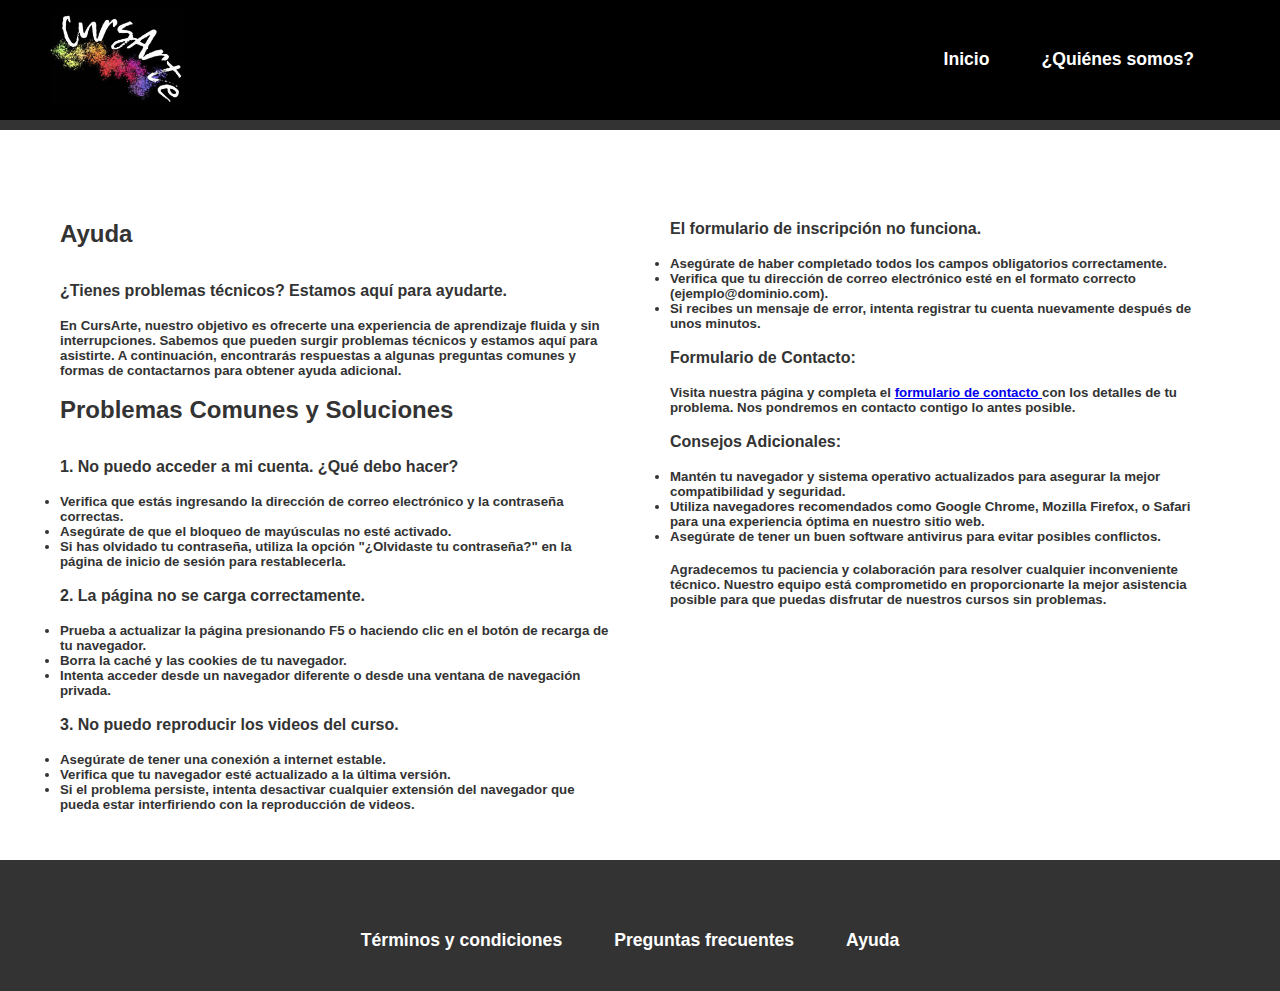
<file: ayuda.html>
<!DOCTYPE html>
<html lang="es">
<head>
    <meta charset="UTF-8">
    <meta name="viewport" content="width=device-width, initial-scale=1.0">
    <title>Ayuda CursArte</title>
    <link rel="shortcut icon" href="images/favicom.ico" type="image/x-icon">
    <link rel="stylesheet" href="./css/estilos.css">
</head>

<body>
    <header>
        <nav>
            <div class="logo">
                <a href="index.html">
                    <img src="images/logopeq.jpg" alt="Inicio">
                </a>
            </div>
            <ul class="listaNav">
                <li class="listaItem"><a class="linkNav" href="index.html" >Inicio</a></li>
                <li class="listaItem"><a class="linkNav" href="quienessomos.html" >¿Quiénes somos?</a></li>
            </ul>
        </nav>
    </header>
</header>
<main>
<section id="content">
        <div class="contenido-flex">
            <div class="item-flex">
    <h3>Ayuda</h3> <br>

    <h4>¿Tienes problemas técnicos? Estamos aquí para ayudarte.</h4> <br>
    <h5>En CursArte, nuestro objetivo es ofrecerte una experiencia de aprendizaje fluida y sin interrupciones. Sabemos que pueden surgir problemas técnicos y estamos aquí para asistirte. A continuación, encontrarás respuestas a algunas preguntas comunes y formas de contactarnos para obtener ayuda adicional.</h5> <br>

    <h3>Problemas Comunes y Soluciones</h3> <br>

    <h4>1. No puedo acceder a mi cuenta. ¿Qué debo hacer?</h4> <br>
    <h5>
        <lu>
            <li>Verifica que estás ingresando la dirección de correo electrónico y la contraseña correctas.</li>
            <li>Asegúrate de que el bloqueo de mayúsculas no esté activado.</li>
            <li>Si has olvidado tu contraseña, utiliza la opción "¿Olvidaste tu contraseña?" en la página de inicio de sesión para restablecerla.</li>
        </lu></h5> <br>

    <h4>2. La página no se carga correctamente.</h4> <br>
    <h5>
        <lu>
            <li>Prueba a actualizar la página presionando F5 o haciendo clic en el botón de recarga de tu navegador.</li>
            <li>Borra la caché y las cookies de tu navegador.</li>
            <li>Intenta acceder desde un navegador diferente o desde una ventana de navegación privada.</li>
        </lu></h5> <br>

    <h4>3. No puedo reproducir los videos del curso.</h4> <br>
    <h5>
        <lu>
            <li>Asegúrate de tener una conexión a internet estable.</li>
            <li>Verifica que tu navegador esté actualizado a la última versión.</li>
            <li>Si el problema persiste, intenta desactivar cualquier extensión del navegador que pueda estar interfiriendo con la reproducción de videos.</li>
        </lu></h5> <br>
    </div>
    <div class="item-flex">
    <h4>El formulario de inscripción no funciona.</h4> <br>
       <h5>     
        <lu>
            <li>Asegúrate de haber completado todos los campos obligatorios correctamente.</li>
            <li>Verifica que tu dirección de correo electrónico esté en el formato correcto (ejemplo@dominio.com).</li>
            <li>Si recibes un mensaje de error, intenta registrar tu cuenta nuevamente después de unos minutos.</li>
        </lu></h5> <br>
    
    <h4>Formulario de Contacto:</h4> <br>
    <h5>Visita nuestra página y completa el <a href="index.html#formulario">formulario de contacto </a>con los detalles de tu problema. Nos pondremos en contacto contigo lo antes posible.</h5> <br>

    <h4>Consejos Adicionales:</h4> <br>
    <h5>     
        <lu>
            <li>Mantén tu navegador y sistema operativo actualizados para asegurar la mejor compatibilidad y seguridad.</li>
            <li>Utiliza navegadores recomendados como Google Chrome, Mozilla Firefox, o Safari para una experiencia óptima en nuestro sitio web.</li>
            <li>Asegúrate de tener un buen software antivirus para evitar posibles conflictos.</li>
        </lu></h5> <br>

    <h5>Agradecemos tu paciencia y colaboración para resolver cualquier inconveniente técnico. Nuestro equipo está comprometido en proporcionarte la mejor asistencia posible para que puedas disfrutar de nuestros cursos sin problemas.</h5>
</div>
</div>
</section>
</main>

<footer>
    <nav>
        <ul class="listaNav">
            <li class="listaItem"><a class="linkNav" href="tyc.html">Términos y condiciones</a></li>
            <li class="listaItem"><a class="linkNav" href="preguntas.html">Preguntas frecuentes</a></li>
            <li class="listaItem"><a class="linkNav" href="ayuda.html">Ayuda</a></li>
        </ul>
    </nav>
</footer>
</body>
</html>
</file>
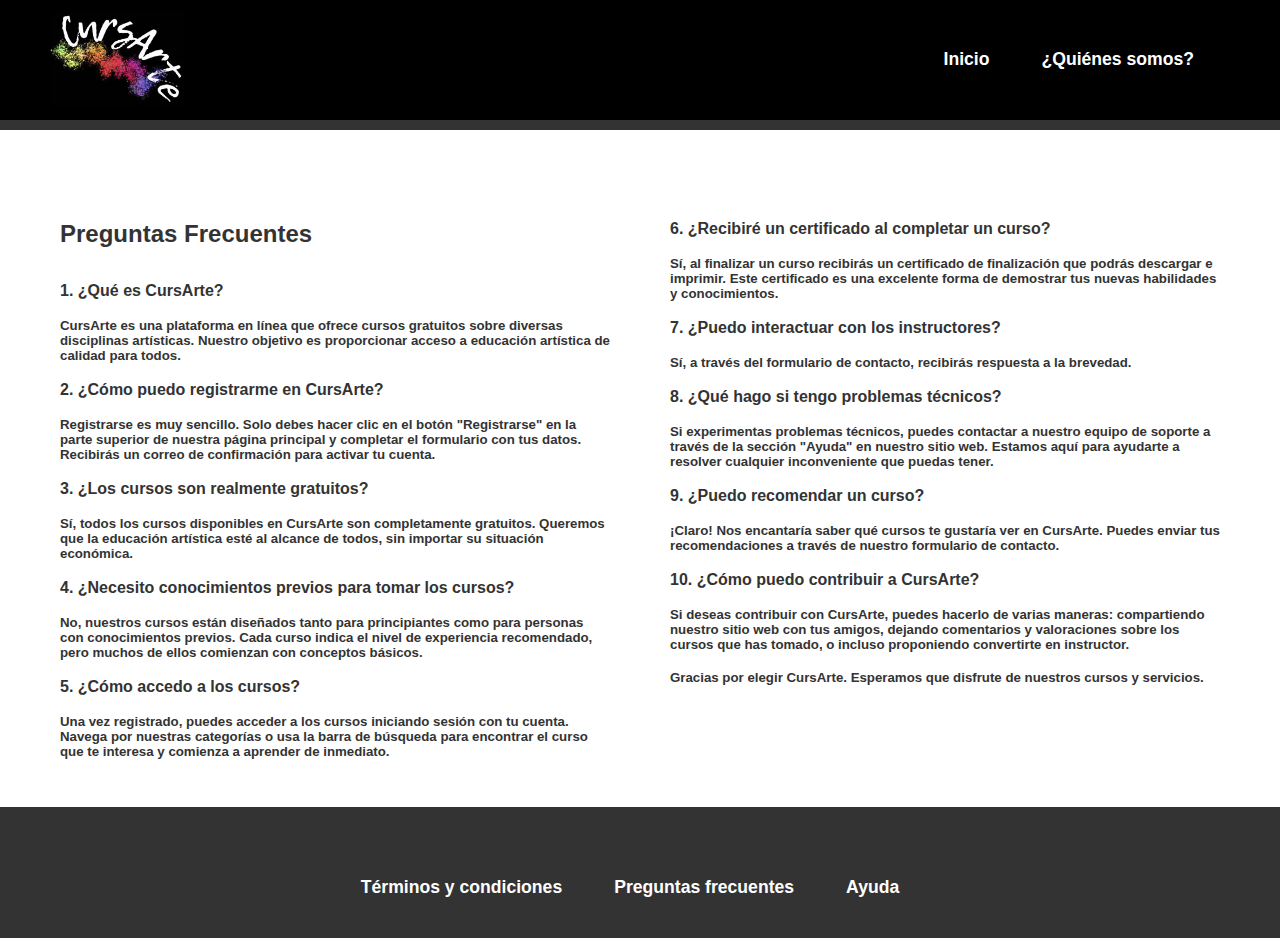
<file: preguntas.html>
<!DOCTYPE html>
<html lang="es">
<head>
    <meta charset="UTF-8">
    <meta name="viewport" content="width=device-width, initial-scale=1.0">
    <title>Preguntas CursArte</title>
    <link rel="stylesheet" href="./css/estilos.css">
    <link rel="shortcut icon" href="images/favicom.ico" type="image/x-icon">
    <link rel="stylesheet" href="./css/estilos.css">
</head>

<body>
    <header>
        <nav>
            <div class="logo">
                <a href="index.html">
                    <img src="images/logopeq.jpg" alt="Inicio">
                </a>
            </div>
            <ul class="listaNav">
                <li class="listaItem"><a class="linkNav" href="index.html" >Inicio</a></li>
                <li class="listaItem"><a class="linkNav" href="quienessomos.html" >¿Quiénes somos?</a></li>
            </ul>
        </nav>
    </header>
</header>
<main>
<section id="content">
        <div class="contenido-flex">
            <div class="item-flex">
    
    <h3>Preguntas Frecuentes</h3> <br>

    <h4>1. ¿Qué es CursArte?</h4> <br>
    <h5>CursArte es una plataforma en línea que ofrece cursos gratuitos sobre diversas disciplinas artísticas. Nuestro objetivo es proporcionar acceso a educación artística de calidad para todos.</h5> <br>

    <h4>2. ¿Cómo puedo registrarme en CursArte?</h4> <br>
    <h5>Registrarse es muy sencillo. Solo debes hacer clic en el botón "Registrarse" en la parte superior de nuestra página principal y completar el formulario con tus datos. Recibirás un correo de confirmación para activar tu cuenta.</h5> <br>

    <h4>3. ¿Los cursos son realmente gratuitos?</h4> <br>
    <h5>Sí, todos los cursos disponibles en CursArte son completamente gratuitos. Queremos que la educación artística esté al alcance de todos, sin importar su situación económica.</h5> <br>

    <h4>4. ¿Necesito conocimientos previos para tomar los cursos?</h4> <br>
    <h5>No, nuestros cursos están diseñados tanto para principiantes como para personas con conocimientos previos. Cada curso indica el nivel de experiencia recomendado, pero muchos de ellos comienzan con conceptos básicos.</h5> <br>

    <h4>5. ¿Cómo accedo a los cursos?</h4> <br>
    <h5>Una vez registrado, puedes acceder a los cursos iniciando sesión con tu cuenta. Navega por nuestras categorías o usa la barra de búsqueda para encontrar el curso que te interesa y comienza a aprender de inmediato.</h5> <br>
</div>
<div class="item-flex">
    <h4>6. ¿Recibiré un certificado al completar un curso?</h4> <br>
    <h5>Sí, al finalizar un curso recibirás un certificado de finalización que podrás descargar e imprimir. Este certificado es una excelente forma de demostrar tus nuevas habilidades y conocimientos.</h5> <br>

    <h4>7. ¿Puedo interactuar con los instructores?</h4> <br>
    <h5>Sí, a través del formulario de contacto, recibirás respuesta a la brevedad.</h5> <br>

    <h4>8. ¿Qué hago si tengo problemas técnicos?</h4> <br>
    <h5>Si experimentas problemas técnicos, puedes contactar a nuestro equipo de soporte a través de la sección "Ayuda" en nuestro sitio web. Estamos aquí para ayudarte a resolver cualquier inconveniente que puedas tener.</h5> <br>

    <h4>9. ¿Puedo recomendar un curso?</h4> <br>
    <h5>¡Claro! Nos encantaría saber qué cursos te gustaría ver en CursArte. Puedes enviar tus recomendaciones a través de nuestro formulario de contacto.</h5> <br>

    <h4>10. ¿Cómo puedo contribuir a CursArte?</h4> <br>
    <h5>Si deseas contribuir con CursArte, puedes hacerlo de varias maneras: compartiendo nuestro sitio web con tus amigos, dejando comentarios y valoraciones sobre los cursos que has tomado, o incluso proponiendo convertirte en instructor. </h5> <br>

    <h5>Gracias por elegir CursArte. Esperamos que disfrute de nuestros cursos y servicios.</h5>
</div>
</div>
</section>
</main>

<footer>
    <nav>
        <ul class="listaNav">
            <li class="listaItem"><a class="linkNav" href="tyc.html">Términos y condiciones</a></li>
            <li class="listaItem"><a class="linkNav" href="preguntas.html">Preguntas frecuentes</a></li>
            <li class="listaItem"><a class="linkNav" href="ayuda.html">Ayuda</a></li>
        </ul>
    </nav>
</footer>
</body>
</html>
</file>
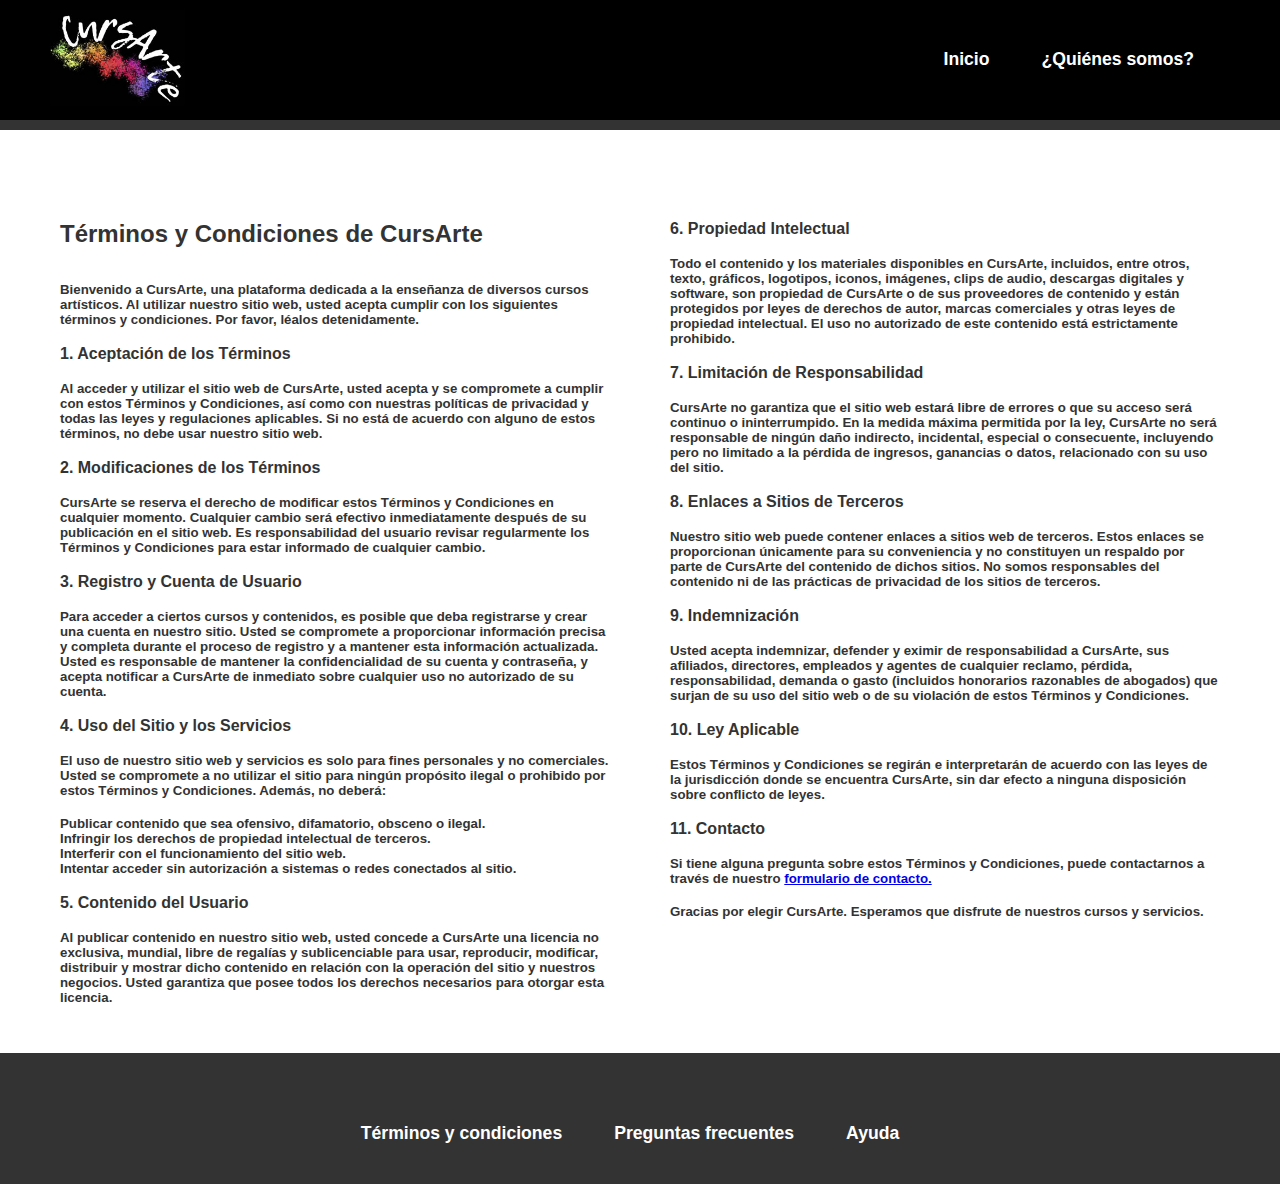
<file: tyc.html>
<!DOCTYPE html>
<html lang="es">
<head>
    <meta charset="UTF-8">
    <meta name="viewport" content="width=device-width, initial-scale=1.0">
    <title>Terminos y condiciones CursArte</title>
    <link rel="stylesheet" href="./css/estilos.css">
    <link rel="shortcut icon" href="images/favicom.ico" type="image/x-icon">
    <link rel="stylesheet" href="./css/estilos.css">
</head>

<body>
    <header>
        <nav>
            <div class="logo">
                <a href="index.html">
                    <img src="images/logopeq.jpg" alt="Inicio">
                </a>
            </div>
            <ul class="listaNav">
                <li class="listaItem"><a class="linkNav" href="index.html" >Inicio</a></li>
                <li class="listaItem"><a class="linkNav" href="quienessomos.html" >¿Quiénes somos?</a></li>
            </ul>
        </nav>
    </header>
<main>
<section id="content">
        <div class="contenido-flex">
            <div class="item-flex">
    
    <h3>Términos y Condiciones de CursArte</h3> <br>

    <h5>Bienvenido a CursArte, una plataforma dedicada a la enseñanza de diversos cursos artísticos. Al utilizar nuestro sitio web, usted acepta cumplir con los siguientes términos y condiciones. Por favor, léalos detenidamente.</h5> <br>

    <h4>1. Aceptación de los Términos</h4> <br>
    <h5>Al acceder y utilizar el sitio web de CursArte, usted acepta y se compromete a cumplir con estos Términos y Condiciones, así como con nuestras políticas de privacidad y todas las leyes y regulaciones aplicables. Si no está de acuerdo con alguno de estos términos, no debe usar nuestro sitio web.</h5> <br>

    <h4>2. Modificaciones de los Términos</h4> <br>
    <h5>CursArte se reserva el derecho de modificar estos Términos y Condiciones en cualquier momento. Cualquier cambio será efectivo inmediatamente después de su publicación en el sitio web. Es responsabilidad del usuario revisar regularmente los Términos y Condiciones para estar informado de cualquier cambio.</h5> <br>

    <h4>3. Registro y Cuenta de Usuario</h4> <br>
    <h5>Para acceder a ciertos cursos y contenidos, es posible que deba registrarse y crear una cuenta en nuestro sitio. Usted se compromete a proporcionar información precisa y completa durante el proceso de registro y a mantener esta información actualizada. Usted es responsable de mantener la confidencialidad de su cuenta y contraseña, y acepta notificar a CursArte de inmediato sobre cualquier uso no autorizado de su cuenta.</h5> <br>

    <h4>4. Uso del Sitio y los Servicios</h4> <br>
    <h5>El uso de nuestro sitio web y servicios es solo para fines personales y no comerciales. Usted se compromete a no utilizar el sitio para ningún propósito ilegal o prohibido por estos Términos y Condiciones. Además, no deberá:</h5> <br>

    <h5>Publicar contenido que sea ofensivo, difamatorio, obsceno o ilegal. <br>
        Infringir los derechos de propiedad intelectual de terceros. <br>
        Interferir con el funcionamiento del sitio web. <br>
        Intentar acceder sin autorización a sistemas o redes conectados al sitio.</h5> <br>
    <h4>5. Contenido del Usuario</h4> <br>
    <h5>Al publicar contenido en nuestro sitio web, usted concede a CursArte una licencia no exclusiva, mundial, libre de regalías y sublicenciable para usar, reproducir, modificar, distribuir y mostrar dicho contenido en relación con la operación del sitio y nuestros negocios. Usted garantiza que posee todos los derechos necesarios para otorgar esta licencia.</h5> <br>
</div>
<div class="item-flex">
    <h4>6. Propiedad Intelectual</h4> <br>
    <h5>Todo el contenido y los materiales disponibles en CursArte, incluidos, entre otros, texto, gráficos, logotipos, iconos, imágenes, clips de audio, descargas digitales y software, son propiedad de CursArte o de sus proveedores de contenido y están protegidos por leyes de derechos de autor, marcas comerciales y otras leyes de propiedad intelectual. El uso no autorizado de este contenido está estrictamente prohibido. </h5> <br>

    <h4>7. Limitación de Responsabilidad</h4> <br>
    <h5>CursArte no garantiza que el sitio web estará libre de errores o que su acceso será continuo o ininterrumpido. En la medida máxima permitida por la ley, CursArte no será responsable de ningún daño indirecto, incidental, especial o consecuente, incluyendo pero no limitado a la pérdida de ingresos, ganancias o datos, relacionado con su uso del sitio.</h5> <br>

    <h4>8. Enlaces a Sitios de Terceros</h4> <br>
    <h5>Nuestro sitio web puede contener enlaces a sitios web de terceros. Estos enlaces se proporcionan únicamente para su conveniencia y no constituyen un respaldo por parte de CursArte del contenido de dichos sitios. No somos responsables del contenido ni de las prácticas de privacidad de los sitios de terceros.</h5> <br>

    <h4>9. Indemnización</h4> <br>
    <h5>Usted acepta indemnizar, defender y eximir de responsabilidad a CursArte, sus afiliados, directores, empleados y agentes de cualquier reclamo, pérdida, responsabilidad, demanda o gasto (incluidos honorarios razonables de abogados) que surjan de su uso del sitio web o de su violación de estos Términos y Condiciones.</h5> <br>

    <h4>10. Ley Aplicable</h4> <br>
    <h5>Estos Términos y Condiciones se regirán e interpretarán de acuerdo con las leyes de la jurisdicción donde se encuentra CursArte, sin dar efecto a ninguna disposición sobre conflicto de leyes.</h5> <br>

    <h4>11. Contacto</h4> <br>
    <h5>Si tiene alguna pregunta sobre estos Términos y Condiciones, puede contactarnos a través de nuestro <a href="index.html#formulario">formulario de contacto.</a></h5> <br>

    <h5>Gracias por elegir CursArte. Esperamos que disfrute de nuestros cursos y servicios.</h5>
</div>
</div>
</section>
</main>

<footer>
    <nav>
        <ul class="listaNav">
            <li class="listaItem"><a class="linkNav" href="tyc.html">Términos y condiciones</a></li>
            <li class="listaItem"><a class="linkNav" href="preguntas.html">Preguntas frecuentes</a></li>
            <li class="listaItem"><a class="linkNav" href="ayuda.html">Ayuda</a></li>
        </ul>
    </nav>
</footer>
</body>
</html>
</file>
<file: css/estilos.css>
*{
    margin: 0;
    padding: 0;
    box-sizing: border-box;
    font-family: Arial, sans-serif;
   }

body{
    background-color: #333; 
    color:#333333; 
     /* scrollbar-color: #9f3647  #181419; /*nuevo
     scrollbar-width: thin;*/
}

header {
 /*   position: -webkit-sticky;*/
    position: sticky;
    top:0;
    background-color:#000;
    color:#ffffff;
    padding: 10px;
    z-index: 20;
}

.half1 {
    color: rgb(238, 169, 21);
    font-family: 'Courier New', monospace;
    font-size: 80px;
}

.half2 {
    color: rgb(29, 219, 146);
    font-family: cursive;
    font-size: 80px;
}
.logo {
    margin: 0px;
 /*  height: 100px;*/
}
.logo img {
  /*  max-width: 100%;*/
    max-height: 150px;
    /*object-fit: contain;   */                         
}
img {
    max-width: 100%;
    height: auto;
  }
/*ESTILOS HEADER PARA ESCRITORIO*/
nav{
        display: flex;
        justify-content: space-between;
        align-items: center;
        margin-left:40px;
        margin-right: 40px;
        padding: 1.5rem 0;
}
.listaNav{
            list-style: none;
            display: flex;
            align-items: center;
            .listaItem{
                margin-right:20px;
                .linkNav{
                    text-decoration: none;
                    color:#ffffff;
                    font-weight: 700;
                    font-size: 1.1rem;
                    padding: 0.5rem 1rem;
                    /* Agregar efecto de botón presionado */
                    transition: transform 0.3s, box-shadow 0.3s;
                    &:hover {
                        transform: scale(0.95);
                        box-shadow: 0 0 20px rgba(255, 254, 254, 0.911);
                        border-radius: 5px;
                    }
                }
             
            }
           
 }

 .logo img {
    /*  max-width: 100%;*/
      max-height: 6rem;
      /*object-fit: contain;   */                         
  }
  
  /*ESTILOS HEADER PARA ESCRITORIO*/
  nav {
      display: flex;
      justify-content: space-between;
      align-items: center;
      margin-left:40px;
      margin-right: 40px;
      padding: 0;

  }
  
 
.cursos {
    background-color: #FFF;
    display: flex;
    justify-content: space-around;
    flex-wrap: wrap;
    padding: 20px;
    
}

.curso {
    background-color: #f0f0f0;
    border: 1px solid #ddd;
    border-radius: 10px;
    width: 30%;
    margin: 10px;
    padding: 20px;
    text-align: center;
    box-shadow: 0 4px 8px rgba(0, 0, 0, 0.1);
    transition: transform 0.3s, box-shadow 0.3s;

}

.curso a {
    text-decoration: none;
    color: inherit;
    display: block;
    
   
}

.curso:hover {
    transform: translateY(-10px);
    box-shadow: 0 8px 16px rgba(0, 0, 0, 0.2);
    background-color: #f3d9f8;
 
}

.curso h3 {
    margin-top: 0;
}

/*ESTILOS PARA MAIN ESCRITORIO*/
/*main {
    padding: 20px;
}*/
    
#presentacion{
        color:white;
        background:linear-gradient(to right top, #f70505fa, #0509f78a);
        background-size: cover;
        background-position: center;
        height: 30vh;
        display: flex;
        flex-direction: column;
        justify-content: center;
        align-items: center;
        text-align: center;
 }

h1{
            font-size: 4rem;
            font-weight: 700;
            margin-bottom: 1rem;
 }
h2{
            font-size: 2.2rem;
            font-weight: 400;
            margin-bottom: 1rem;
 }
 h3{
    font-size: 1.5rem;
    font-weight: 700;
    margin-bottom: 1rem;
}      

  
      
.cuadros-flex {
    background-color: #FFF;
    display: flex;
    flex-wrap: nowrap;
    justify-content: space-evenly;
    align-items: center;
}



#formulario{
       /* width:80%;*/
        margin: 0 auto;
        padding: 30px;
        /*text-align: center;*/
        background-color: cornflowerblue;
        margin-top: 10px;
        margin-bottom:60px;
   
    }
#content {  /* width:80%;*/
        background-color: #FFF;
         margin: 0 auto;
         padding: 30px;
         /*text-align: center;*/
     /*    background-color: cornflowerblue;*/
         margin-top: 10px;
         margin-bottom:60px;
}

.contenido-flex {
   
    display: flex;
   /* flex-direction: row;*/
    flex-wrap: wrap;
    justify-content: space-evenly;
    /*align-items: center;*/
}
.item-flex {
    width: 50%;
    position: relative;
    top: 30px;
    padding: 30px;
}

form{
        /*margin: 10px;
   /*     background-color: cornflowerblue;*/
        padding: 20px;
 }
input{
        border-radius: 5px;
        box-shadow: 0 0 10px rgba(0, 0, 0, 0.1);
        font-size: large;
        padding: 5px;
    }
    
.formularioDeContacto {
      /*   max-width: 500px;
       margin: 50px auto;*/
        padding: 20px;
        background-color: cornflowerblue;
        border-radius: 5px;
        box-shadow: 0 0 10px rgba(0, 0, 0, 0.1);
    }
        
form label{
        display: block;
        font-size: 20px;
        margin: 0 0 10px;

    }
 select, textarea, checkbox {
        display: block;
       margin: 0 0 10px;
        border-radius: 5px;
        box-shadow: 0 0 10px rgba(0, 0, 0, 0.1);
        font-size: large;
        padding: 5px;

    }


    
 .ingreso_de_datos{
        display: block;
        margin: 0 0 20px;
        padding: 10px 25 px;
        width: 95%;
    }
    
 .enviar{
        width: 40%;
        padding: 15px 0;
        font-size: 18px;
        font-weight: bold;
        color:white;
        background:orange;
        border: none;
        border-radius: 10px;
        transition: 1s all;
        cursor: pointer;
    }
    
.enviar:hover{
        background: rgb(138, 81, 0);
        transform: scale(1.1);
    }




footer{
    background-color: #333;
    color: #fff;
    text-align: center;
    padding: 10px;
    height: 100%;
    display:flex;
    flex-direction: column;
    justify-content: space-between;
    align-items: center;
  gap:20px;
  align-content: stretch;
  margin-bottom: 30px;
    
  
}

.embed-container {
    position: relative;
    padding-bottom: 56.25%;
    height: 0;
    overflow: hidden;
}
.embed-container iframe {
    position: absolute;
    top:0;
    left: 0;
    width: 100%;
    height: 100%;
}

@keyframes slideInFromLeft {
    0% {
        opacity: 0;
        transform: translateX(-100%);
    }
    100% {
        opacity: 1;
        transform: translateX(0);
    }
}

.quienessomos {
    display: flex;
      flex-wrap: wrap;
    justify-content: space-evenly;
    margin: 0;
    padding: 8px;
     align-items: center;
     animation: slideInFromLeft 1s ease-in-out; 
}

/*ESTILOS CELULAR Y TABLET CHICA*/

 @media (max-width: 768px) {
    header{
            height: initial;
        }
    nav{
                margin-left:10px;
                margin-right: 10px;
                margin-bottom: 10px;
                flex-direction: column;
                row-gap: 20px;
            }       
 .listaNav{
  
                 padding:initial;
                .listaItem{
                        .linkNav{
                            font-weight: 400;
                            margin-right: initial;
                            font-size: 1rem;
                            padding: 0.2rem;
                            
                        }
                      
                    }
}
           
    
.logo img {
            /*  max-width: 100%;*/
              max-height: 250px;
              /*object-fit: contain;   */                         
}

       #presentacion{
            height: 60vh;

        }
       
        #cuadrocursos{
            width: 95%;
         
        }
        #content{
            width: 95%;
         
        }
        #formulario{
            padding: 10px;
           
        }

    .item-flex {
        width: 90%;
        padding: 10px;
        top: 10px;
    }
    .curso {
          width: 90%;
    }
    #content{
        width: 95%;
     
    }

footer{
        height: initial;
        padding-top:15px;
        padding-bottom: 20px;
      
    }

}
@media (max-width: 600px) {
    header{
            height: initial;
        }
    nav{
                margin-left:10px;
                margin-right: 10px;
                margin-bottom: 10px;
                flex-direction: column;
                row-gap: 10px;
            }       
     .listaNav{
                   
                    padding:initial;
                    .listaItem{
                        .linkNav{
                            font-weight: 400;
                            margin-right: initial;
                            font-size: 1rem;
                            padding: 0.2rem;
                            
                        }
                      
                    }
                }
           
    
        .logo img {
            /*  max-width: 100%;*/
              max-height: 250px;
              /*object-fit: contain;   */                         
          }
       #presentacion{
            height: 60vh;
        }
       
        #cuadrocursos{
            width: 95%;
         
        }
        #content{
            width: 95%;
         
        }
        #formulario{
            padding: 10px;
        }

    .item-flex {
        width: 90%;
        padding:5px;
        top: 5px;
    }
    .curso {
          width: 90%;
    }


footer{
        height: initial;
        padding-top:15px;
        padding-bottom: 20px;
        .listaNav{
            flex-direction: column;
           
            row-gap: 15px;
            .listaItem{
                
                .linkNav{
                    font-size: 1rem;
                }
   
            }
        }
    }

}
</file>
